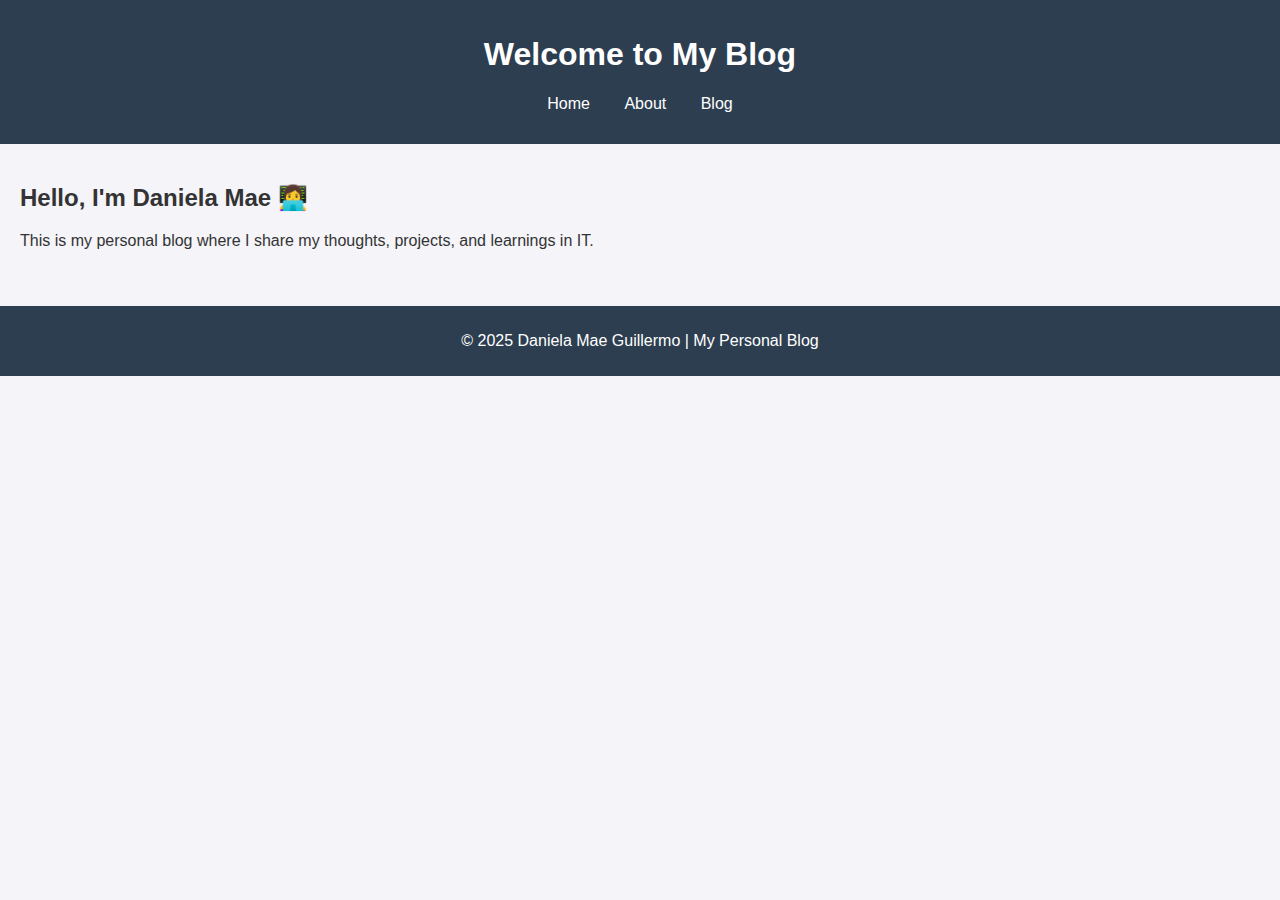
<file: index.html>
<!DOCTYPE html>
<html lang="en">
<head>
  <meta charset="UTF-8">
  <meta name="viewport" content="width=device-width, initial-scale=1.0">
  <title>My Personal Blog</title>
  <link rel="stylesheet" href="style.css">
</head>
<body>
  <header>
    <h1>Welcome to My Blog</h1>
    <nav>
      <ul>
        <li><a href="index.html">Home</a></li>
        <li><a href="about.html">About</a></li>
        <li><a href="blog.html">Blog</a></li>
      </ul>
    </nav>
  </header>
  <main>
    <section>
      <h2>Hello, I'm Daniela Mae 👩‍💻</h2>
      <p>This is my personal blog where I share my thoughts, projects, and learnings in IT.</p>
    </section>
  </main>
  <footer>
    <p>© 2025 Daniela Mae Guillermo | My Personal Blog</p>
  </footer>
  <script src="script.js"></script>
</body>
</html>
</file>
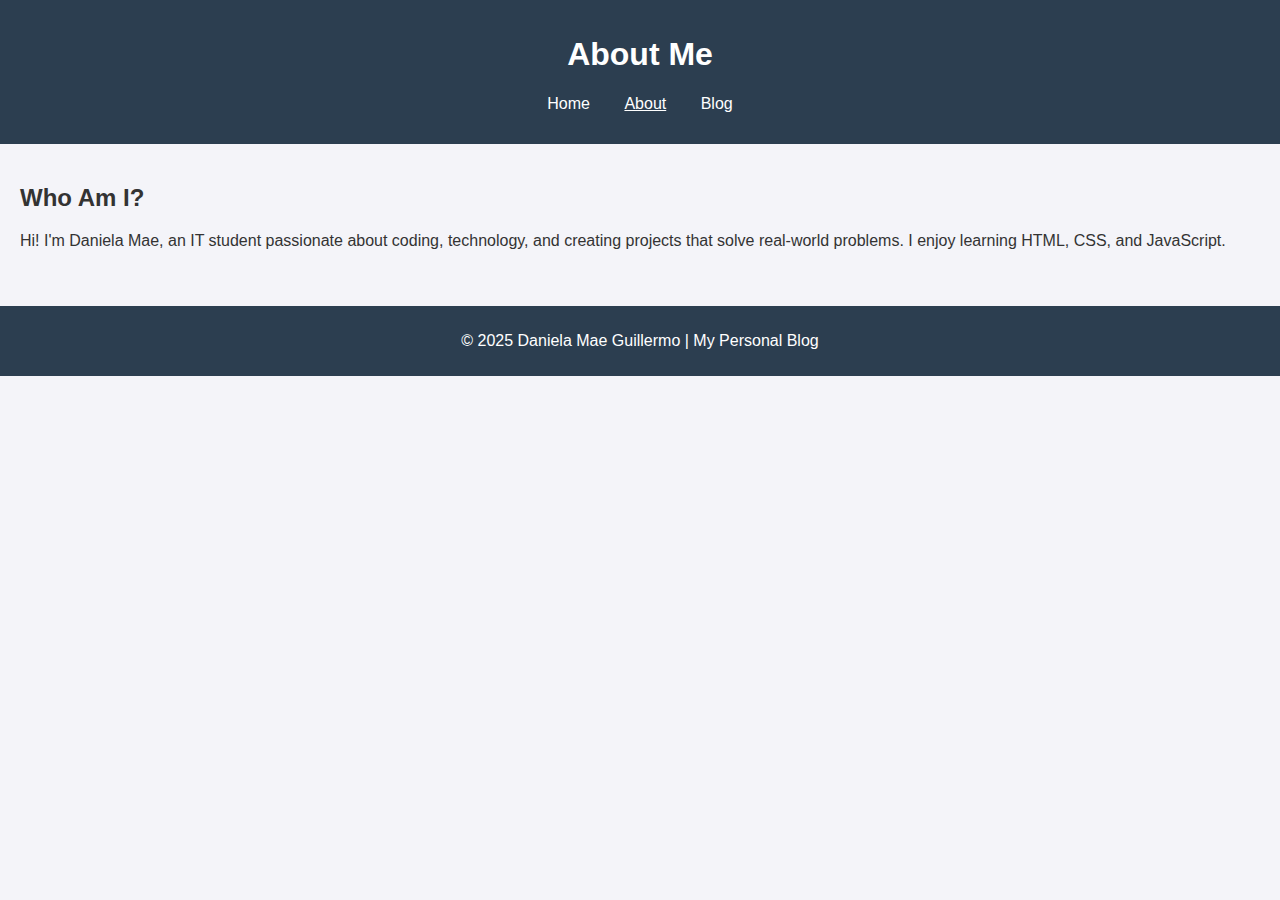
<file: about.html>
<!DOCTYPE html>
<html lang="en">
<head>
  <meta charset="UTF-8">
  <meta name="viewport" content="width=device-width, initial-scale=1.0">
  <title>About Me</title>
  <link rel="stylesheet" href="style.css">
</head>
<body>
  <header>
    <h1>About Me</h1>
    <nav>
      <ul>
        <li><a href="index.html">Home</a></li>
        <li><a href="about.html" class="active">About</a></li>
        <li><a href="blog.html">Blog</a></li>
      </ul>
    </nav>
  </header>
  <main>
    <section>
      <h2>Who Am I?</h2>
      <p>Hi! I'm Daniela Mae, an IT student passionate about coding, technology, and creating projects that solve real-world problems. I enjoy learning HTML, CSS, and JavaScript.</p>
    </section>
  </main>
  <footer>
    <p>© 2025 Daniela Mae Guillermo | My Personal Blog</p>
  </footer>
</body>
</html>
</file>
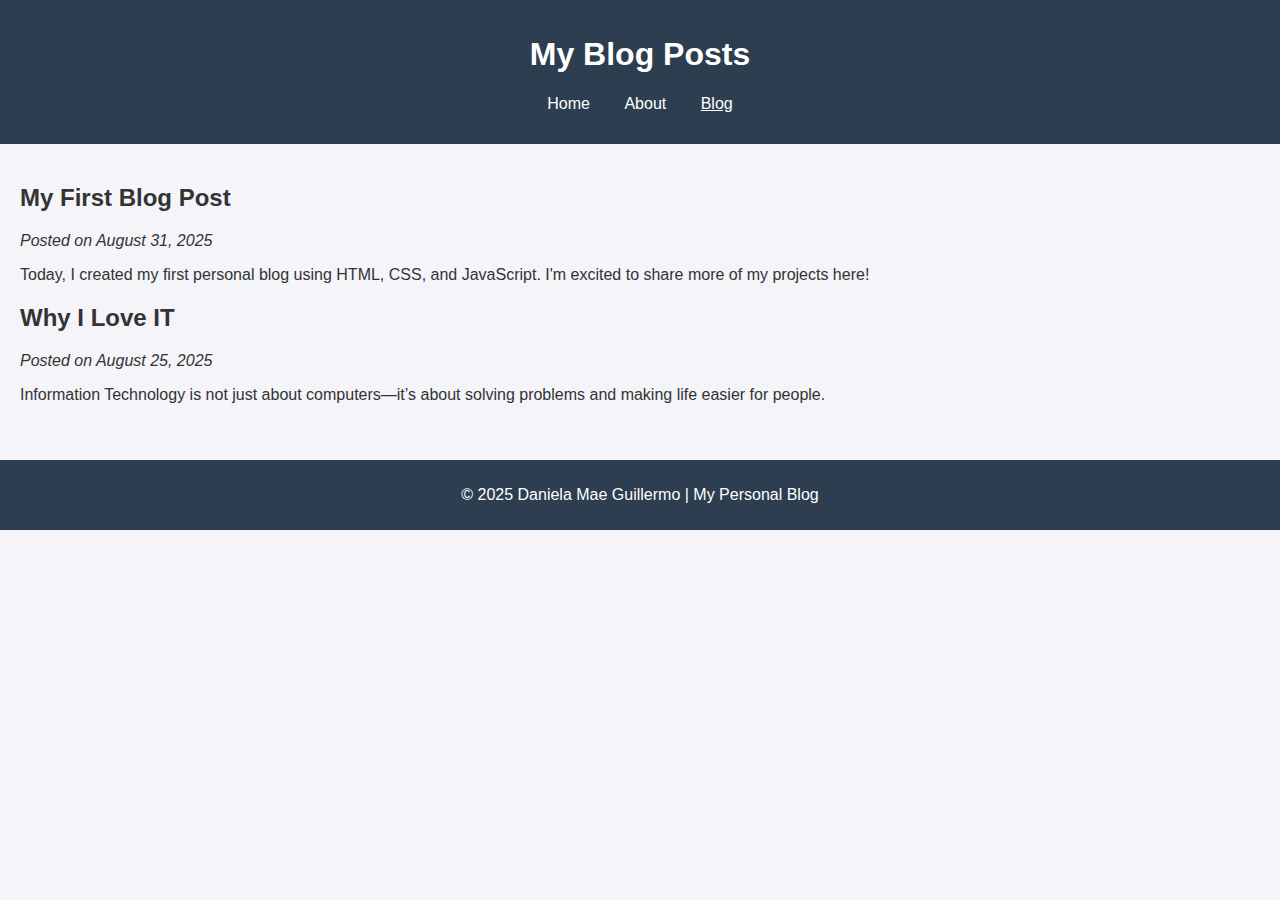
<file: blog.html>
<!DOCTYPE html>
<html lang="en">
<head>
  <meta charset="UTF-8">
  <meta name="viewport" content="width=device-width, initial-scale=1.0">
  <title>Blog Posts</title>
  <link rel="stylesheet" href="style.css">
</head>
<body>
  <header>
    <h1>My Blog Posts</h1>
    <nav>
      <ul>
        <li><a href="index.html">Home</a></li>
        <li><a href="about.html">About</a></li>
        <li><a href="blog.html" class="active">Blog</a></li>
      </ul>
    </nav>
  </header>
  <main>
    <article>
      <h2>My First Blog Post</h2>
      <p><em>Posted on August 31, 2025</em></p>
      <p>Today, I created my first personal blog using HTML, CSS, and JavaScript. I'm excited to share more of my projects here!</p>
    </article>
    <article>
      <h2>Why I Love IT</h2>
      <p><em>Posted on August 25, 2025</em></p>
      <p>Information Technology is not just about computers—it’s about solving problems and making life easier for people.</p>
    </article>
  </main>
  <footer>
    <p>© 2025 Daniela Mae Guillermo | My Personal Blog</p>
  </footer>
</body>
</html>
</file>
<file: style.css>
body {
  font-family: Arial, sans-serif;
  margin: 0;
  padding: 0;
  background: #f4f4f9;
  color: #333;
}

header {
  background: #2c3e50;
  color: #fff;
  padding: 15px 20px;
  text-align: center;
}

nav ul {
  list-style: none;
  padding: 0;
}

nav ul li {
  display: inline;
  margin: 0 15px;
}

nav ul li a {
  color: #fff;
  text-decoration: none;
}

nav ul li a.active {
  text-decoration: underline;
}

main {
  padding: 20px;
}

footer {
  background: #2c3e50;
  color: #fff;
  text-align: center;
  padding: 10px;
  margin-top: 20px;
}
</file>
